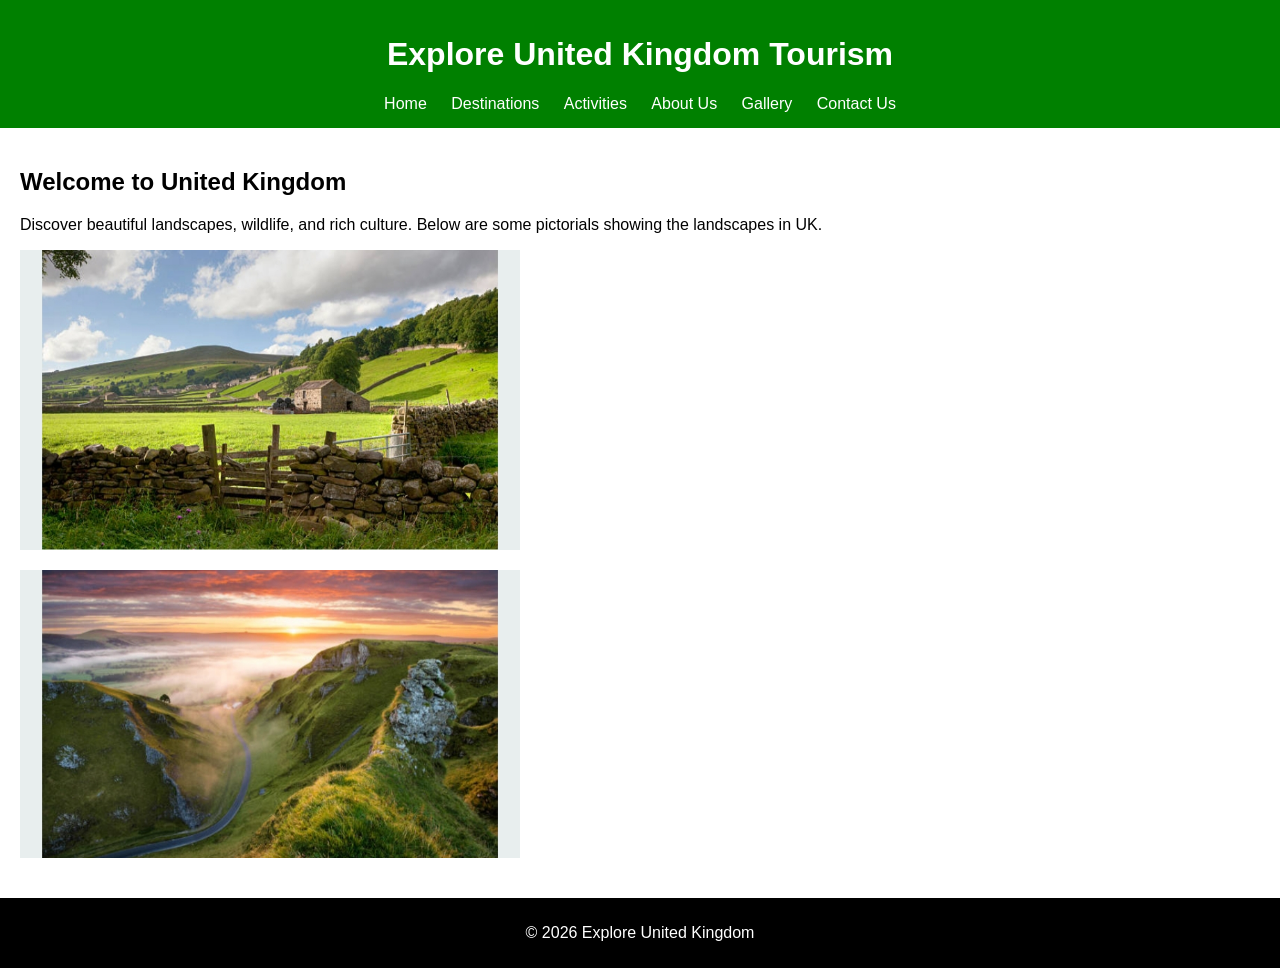
<file: index.html>
<!DOCTYPE html>
<html lang="en">
<head>
    <title>Explore UK - Home</title>
    <meta name="viewport" content="width=device-width, initial-scale=1.0">
    <link rel="stylesheet" href="style.css">
</head>
<body>

<header>
    <h1>Explore United Kingdom Tourism</h1>
    <nav>
        <a href="index.html">Home</a>
        <a href="destinations.html">Destinations</a>
        <a href="activities.html">Activities</a>
        <a href="about.html">About Us</a>
        <a href="gallery.html">Gallery</a>
        <a href="contact.html">Contact Us</a>
    </nav>
</header>

<section>
    <h2>Welcome to United Kingdom</h2>
    <p>Discover beautiful landscapes, wildlife, and rich culture. Below are some pictorials showing the landscapes in UK.</p>
    <img src="uk-landscape.jpg" alt="UK landscape">
    <img src="landscape2.jpg" alt="Landscape Image">
</section>

<footer>
    <p>© 2026 Explore United Kingdom</p>
</footer>

</body>
</html>
</file>
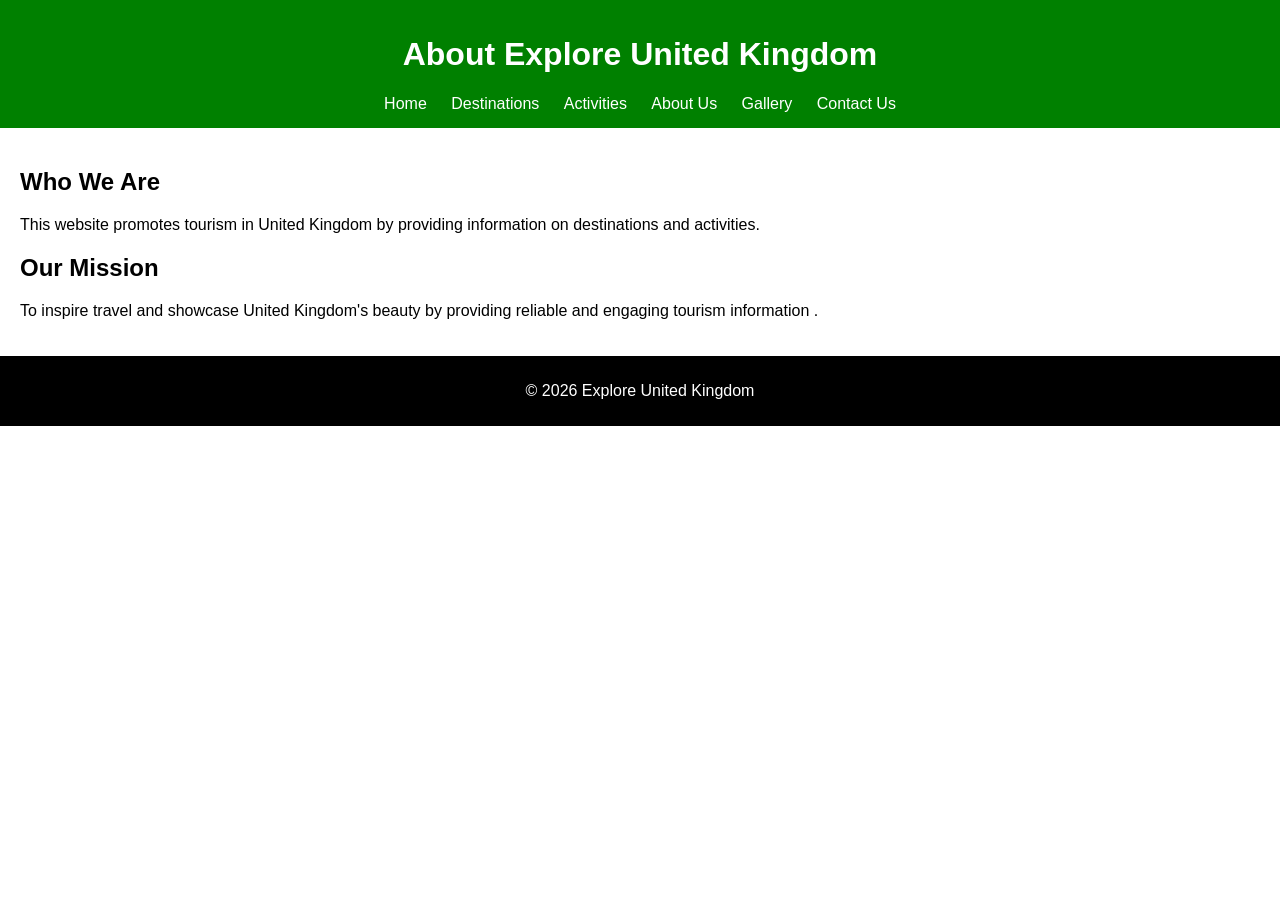
<file: about.html>
<!DOCTYPE html>
<html lang="en">
<head>
    <title>Explore UK - About Us</title>
    <meta name="viewport" content="width=device-width, initial-scale=1.0">
    <link rel="stylesheet" href="style.css">
</head>
<body>

<header>
    <h1>About Explore United Kingdom</h1>
    <nav>
        <a href="index.html">Home</a>
        <a href="destinations.html">Destinations</a>
        <a href="activities.html">Activities</a>
        <a href="about.html">About Us</a>
        <a href="gallery.html">Gallery</a>
        <a href="contact.html">Contact Us</a>
    </nav>
</header>

<section>
    <h2>Who We Are</h2>
    <p>This website promotes tourism in United Kingdom by providing information on destinations and activities.</p>

    <h2>Our Mission</h2>
    <p>To inspire travel and showcase United Kingdom's beauty by providing reliable and engaging tourism information 
        .</p>
</section>

<footer>
    <p>© 2026 Explore United Kingdom</p>
</footer>

</body>
</html>
</file>
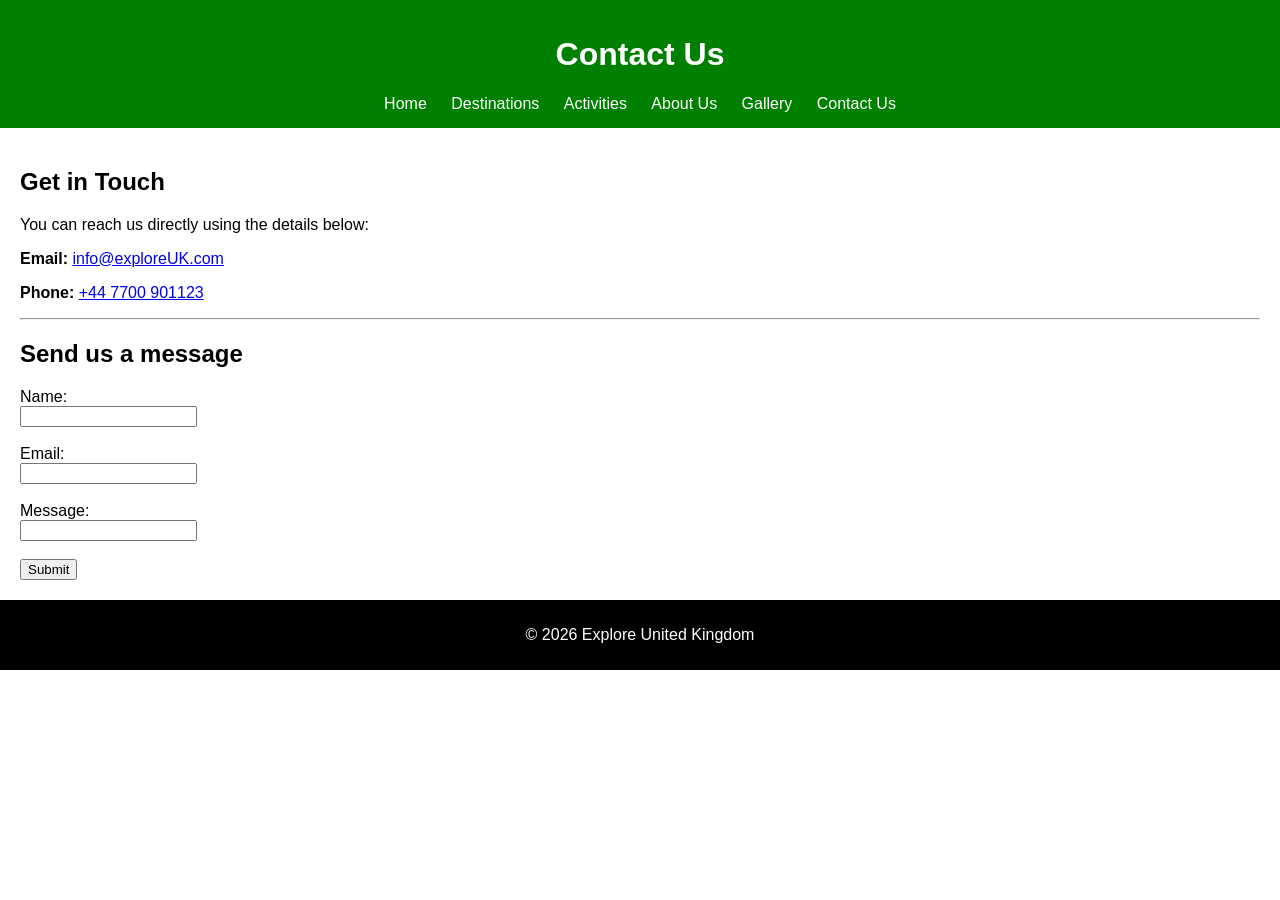
<file: contact.html>
<!DOCTYPE html>
<html lang="en">
<head>
    <title>Explore UK - Contact Us</title>
    <meta name="viewport" content="width=device-width, initial-scale=1.0">
    <link rel="stylesheet" href="style.css">
</head>
<body>

<header>
    <h1>Contact Us</h1>
    <nav>
        <a href="index.html">Home</a>
        <a href="destinations.html">Destinations</a>
        <a href="activities.html">Activities</a>
        <a href="about.html">About Us</a>
        <a href="gallery.html">Gallery</a>
        <a href="contact.html">Contact Us</a>
    </nav>
</header>

<section>
     <h2>Get in Touch</h2>
    <p>You can reach us directly using the details below:</p>

    <!-- Direct Contact Details -->
    <p><strong>Email:</strong> 
        <a href="mailto:info@exploreUK.com">info@exploreUK.com</a>
    </p>

    <p><strong>Phone:</strong> 
        <a href="tel:+44 7700 901123">+44 7700 901123</a>
    </p>

    <hr>
    <h2>Send us a message</h2>

    <form>
        <label for="name">Name:</label><br>
        <input type="text" id="name"
        name="name"><br><br>

        <label for="email">Email:</label><br>
        <input type="text" id="email"
        email="email"><br><br>

        <label for="message">Message:</label><br>
        <input type="textarea" id="textarea"
        textarea="textarea"><br><br>

        <button type="submit">Submit</button>
    </form>
</section>

<footer>
    <p>© 2026 Explore United Kingdom</p>
</footer>

</body>
</html>
</file>
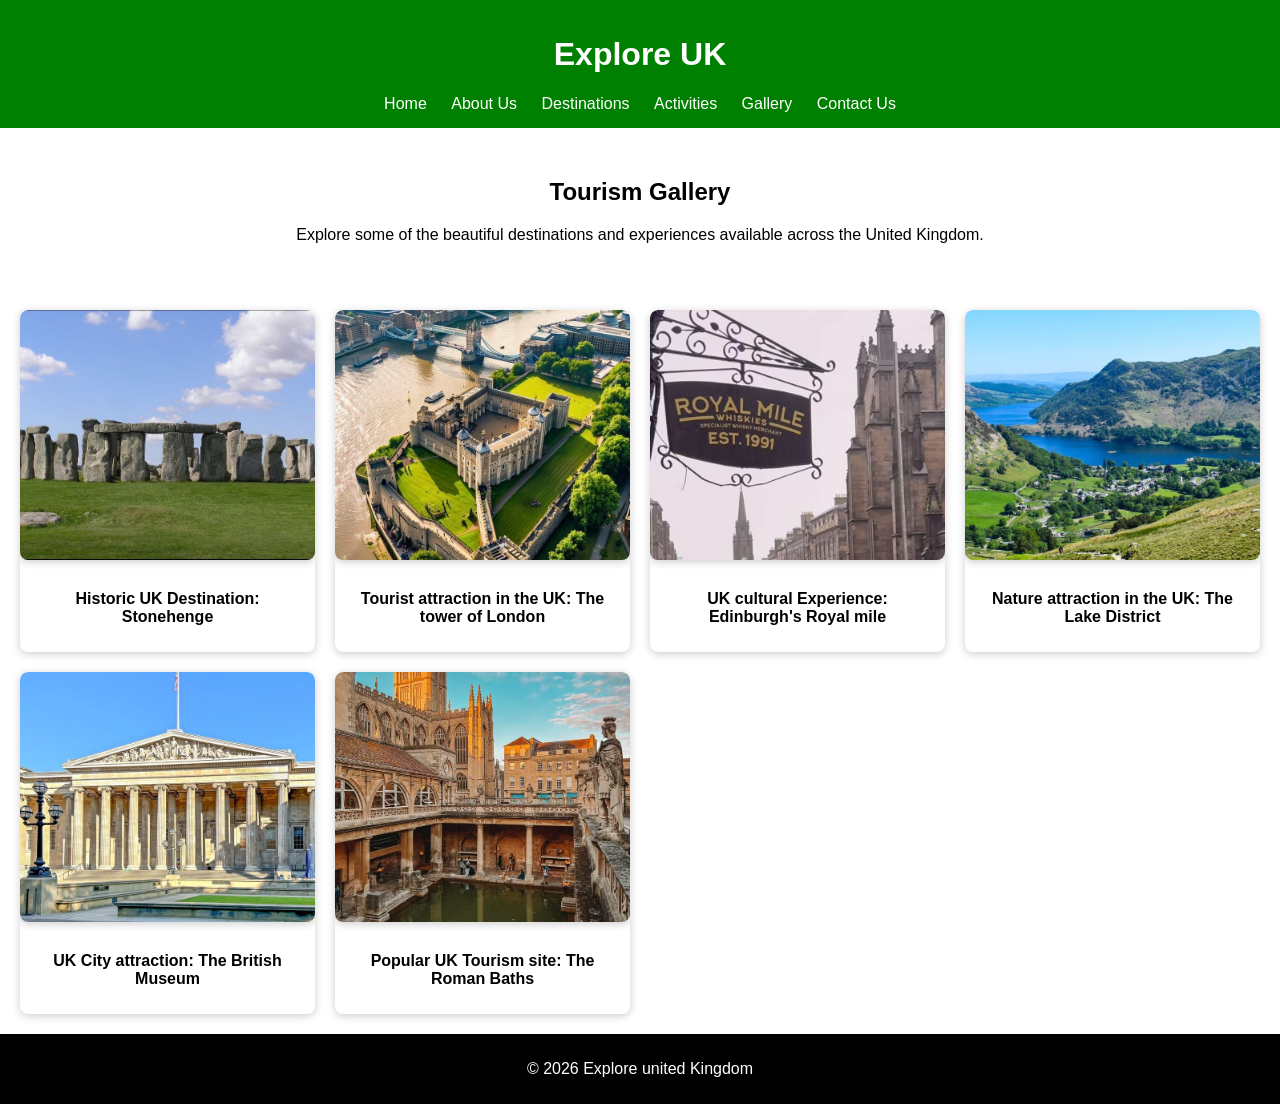
<file: gallery.html>
<!DOCTYPE html>
<html lang="en">
<head>
    <meta charset="UTF-8">
    <meta name="viewport" content="width=device-width, initial-scale=1.0">
    <title>Gallery - Explore UK</title>
    <link rel="stylesheet" href="style.css">
</head>
<body>
    <header>
    <h1>Explore UK</h1>

    <nav>
        <a href="index.html">Home</a>
        <a href="about.html">About Us</a>
        <a href="destinations.html">Destinations</a>
        <a href="activities.html">Activities</a>
        <a href="gallery.html">Gallery</a>
        <a href="contact.html">Contact Us</a>
    </nav>
</header>

<section class="page-banner">
    <h2>Tourism Gallery</h2>
    <p>Explore some of the beautiful destinations and experiences available across the United Kingdom.</p>
</section>

<section class="gallery-container">

    <div class="gallery-item">
        <img src="1.Stoneage.jpg" alt="Historic UK destination">
        <p class="gallery-title">Historic UK Destination: Stonehenge</p>
    </div>

    <div class="gallery-item">
        <img src="The Tower of London.jpg" alt="Tourist attraction in the UK">
        <p class="gallery-title">Tourist attraction in the UK: The tower of London</p>
    </div>

    <div class="gallery-item">
        <img src="Edinburgh's Royal mile .jpg" alt="UK cultural experience">
        <p class="gallery-title">UK cultural Experience: Edinburgh's Royal mile</p>
    </div>

    <div class="gallery-item">
        <img src="The lake District.jpg" alt="Nature attraction in the UK">
        <p class="gallery-title">Nature attraction in the UK: The Lake District</p>
    </div>

    <div class="gallery-item">
        <img src="The British Museum.jpg" alt="UK city attraction">
        <p class="gallery-title">UK City attraction: The British Museum</p>
    </div>

    <div class="gallery-item">
        <img src="The Roman Baths.jpg" alt="Popular UK tourism site">
        <p class="gallery-title">Popular UK Tourism site: The Roman Baths</p>
    </div>

</section>

<footer>
    <p>© 2026 Explore united Kingdom</p>
</footer>

    
</body>
</html>
</file>
<file: style.css>
body {
    font-family: Arial;
    margin: 0;
}

header {
    background: green;
    color: white;
    padding: 15px;
    text-align: center;
}

nav a {
    margin: 10px;
    color: white;
    text-decoration: none;
}

section {
    padding: 20px;
}

img {
    width: 100%;
    max-width: 500px;
    display: block;
    margin-bottom: 20px;
}

footer {
    background: black;
    color: white;
    text-align: center;
    padding: 10px;
}
@media (max-width: 600px) {
    nav {
        flex-direction: column;
        align-items: center;
    }

    h1 {
        font-size: 20px;
    }

    section {
        padding: 10px;
    }
}
.page-banner{
    text-align:center;
    padding:30px;
}

.gallery-container{
    display:grid;
    grid-template-columns:repeat(auto-fit,minmax(250px,1fr));
    gap:20px;
    padding:20px;
}

.gallery-item img{
    width:100%;
    height:250px;
    object-fit:cover;
    border-radius:8px;
    box-shadow:0 2px 8px rgba(0,0,0,0.2);
}

.gallery-item img:hover{
    transform:scale(1.03);
    transition:0.3s;
}
.gallery-item{
    background: white;
    border-radius: 8px;
    overflow: hidden;
    box-shadow: 0 2px 8px
    rgba(0,0,0,0.2);
    text-align: center;
}
.gallery-title{
    padding: 10px;
    font-weight: bold;
}
@media screen and (max-width:768px){

nav{
    flex-direction: row;
}
nav a{
    margin:8px;
}

.gallery-container{
    grid-template-columns:1fr;
}

img{
    max-width:100%;
    height:auto;
}

}
</file>
